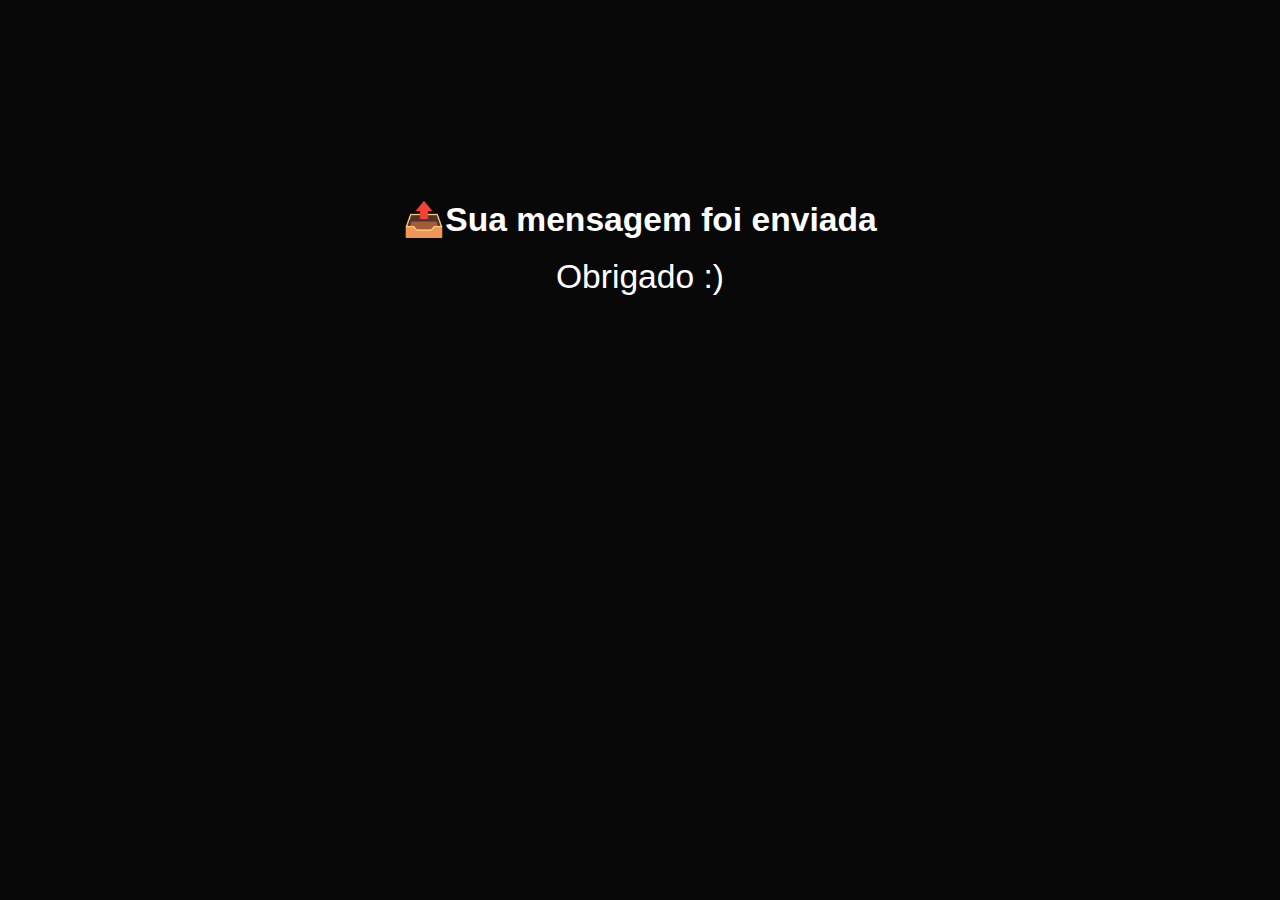
<file: obrigado.html>
<!DOCTYPE html>
<html lang="en">
<head>
    <meta charset="UTF-8">
    <meta name="viewport" content="width=device-width, initial-scale=1.0">
    <title>Obrigado</title>
    <link rel="stylesheet" href="css/style.css">
</head>
<body>
    <div class="container-obrigado">    
    <h5>Sua mensagem foi enviada</h5>
    <p class="obrigado">Obrigado :) </p>
    </div>


</body>
</html>
</file>
<file: css/style.css>
:root {
    --bg-color: #080808;
    --second-bg-color: #101010;
    --text-color: white;
    --main-color: #ea580c;
 }



* {
    margin: 0;
    padding: 0;
    box-sizing: border-box;
    text-decoration: none;
    border: none;
    outline: none;
    scroll-behavior: smooth;
}

:root {
    --bg-color: #080808;
    --second-bg-color: #101010;
    --text-color: white;
    --main-color: #ea580c;
 }

html {
    font-family: 'Poppins', sans-serif;
    font-size: 60%;
    overflow-x: hidden;

    
}

body {
    background-color: var(--bg-color);
    color: var(--text-color);
    
}

header {
    position: fixed;
    width: 100%;
    top: 0;
    left: 0;
    width: 100%;
    padding: 4rem 15% 4rem;
    background: rgba(0, 0, 0, 0.3);
    backdrop-filter: blur(10px);
    display: flex;
    justify-content: space-between;
    align-items: center;
    z-index: 1000;

    border: solid 1px var(--color-02);
}

#menu-icon {
    font-size: 3.5rem;
    color: var(--main-color);
    display: none;
   
}

header img {
    display: block;
    align-items: flex-end;
}




.logo {
    font-size: 3rem;
    color: var(--text-color);
    font-weight: 800;
    cursor: pointer;
    transition: 0.3s ease-in-out;
    
}

.logo:hover{
    transform: scale(1.1);
}

span {
    background: linear-gradient(
    270deg,
    #df8908 10%,
    #ff1d15 100% );
    background-clip: text;
    color: transparent;
}

.navbar a {
    font-size: 1.8rem;
    color: var(--text-color);
    margin-left: 4rem;
    font-weight: 500;
    transition: 0.3s ease-in-out;
    border-bottom: 3px solid transparent;
}

.navbar a:hover {
    color: var(--main-color);
    border-bottom: 3px solid var(--main-color)
}

.gradient-btn {
    font-size: 1.8rem;
    padding: 1rem 2rem;
    border-radius: 3rem;
    background: linear-gradient(
    270deg,
    #df8908 10%,
    #ff1d15 100%);
    letter-spacing: 1px;
    cursor: pointer;
    transition: 0.3s ease-in-out;
    color: white;
    border: none;
    text-wrap: nowrap ;
}

.gradient-btn:hover {
    transform: scale(1.05);
}


section {
    min-height: 100vh;
    padding: 10rem 15%;
}

.inicio {
    display: flex;
    align-items: center;
    justify-content: center;
    gap: 8rem;
}

.inicio-content {
    display: flex;
    flex-direction: column;
    align-items: flex-end;
    text-align: right;
}


.inicio-content h1 {
    font-size: 7rem;
    font-weight: 700;
    margin-top: 1.5rem;
    line-height: 1;

}

.inicio-content h3 {
    margin: 1rem 0;
    font-size: 4rem;

}

.inicio-content p {
    font-size: 1.7rem;
    font-weight: 500;
    line-height: 1.8;
}

.inicio-img img {
    width: 24vw;
    border-radius: 50%;
    box-shadow: 0 0 25px var(--main-color);
    transition: 0.4s ease-in-out;
    

}

.inicio-img img:hover {
    box-shadow: 0 0 25px var(--main-color),
                0 0 50px var(--main-color),
                0 0 100px var(--main-color);
}


.social-icons a {
    display: inline-flex;
    justify-content: center;
    align-items: center;
    font-size: 3rem;
    padding: 1rem;
    background: transparent;
    border: 2px solid var(--main-color);
    border-radius: 50%;
    color: var(--main-color);
    margin: 3rem 0.5rem;
    transition:0.3s ease-in-out;
    
    
}

.social-icons a:hover {
    color: var(--text-color);
    background-color: var(--main-color);
    transition: scale(1.2 )translateY(-5px);
    box-shadow: 0 0 25px var(--main-color);
}

.btn-group {
    display: flex;
    gap: 1.5rem;
}

.btn {
    display: inline-block;
    padding: 1rem 3rem;
    background-color: var(--main-color);
    box-shadow: 0 0 25px var(--main-color);
    border-radius: 3rem;
    font-size: 1.8rem;
    color: black;
    border: solid transparent;
    font-weight: 600;
    transition: 0.3s ease-in-out;
}

.form button {
    display: inline-block;
    padding: 1rem 3rem;
    background-color: var(--main-color);
    box-shadow: 0 0 25px var(--main-color);
    border-radius: 3rem;
    font-size: 1.8rem;
    color: black;
    border: solid transparent;
    font-weight: 600;
    transition: 0.3s ease-in-out;
}

.form button:hover {
    transform: scale(1.05);
    box-shadow: 0 0 25px var(--main-color),
                0 0 50px var(--main-color);
}


.btn:hover {
    transform: scale(1.05);
    box-shadow: 0 0 25px var(--main-color),
                0 0 50px var(--main-color);
}

.btn-group a:nth-of-type(2) {
    background-color: var(--main-color);
    color: black;
    border: 2px solid var(--main-color);
    box-shadow: 0 0 25px transparent ;
}

.btn-group a:nth-of-type(2):hover {
    box-shadow: 0 0 25px var(--main-color);
    background-color: var(--main-color);
    color: black;

}


.formacao {
    padding: 100px 15px;
    background: var(--second-bg-color)
}

.formacao h2 {
    margin-bottom: 5rem;
}

.timeline-items {
    max-width: 1200px;
    margin: auto;
    display: flex;
    flex-wrap: wrap;
    position: relative;
    bottom: 20px;
}

.timeline-items::before {
    content: "";
    position: absolute;
    width: 5px;
    height: 100%;
    background-color: var(--main-color);
    left: calc(50.1% - 1px);
}


.timeline-item {
   /* margin-bottom: 40px;*/
    width: 100%;
    position: relative;
}

.timeline-item:last-child {
    margin-bottom: 0;
}

.timeline-item:nth-child(odd) {
    padding-right: calc(22% + 30%);
    text-align: right;
}


.timeline-item:nth-child(even) {
    padding-left: calc(22% + 30%);
}

.timeline-dot {
    height: 21px;
    width: 21px;
    background-color: var(--main-color);
    box-shadow: 0 0 25px var(--main-color),
                0 0 50px  var(--main-color);
    position: absolute;
    left: calc(50% - 8px);
    border-radius: 50%;
    top: 10px;
}


.timeline-date {
    font-size: 20px;
    font-weight: 800;
    color: white;
    margin: 6px 0 15px;
}

.timeline-content {
    background-color: var(--bg-color);
    border: 3px solid var(--main-color);
    padding: 20px 18px;
    border-radius: 4rem;
    box-shadow: 0 0 10px var(--main-color) ;
    cursor: pointer;
    transition: 0.3s ease-in-out;
}

.timeline-content:hover {
    transform: scale(1.05);
    box-shadow: 0 0 25px var(--main-color);
}

.timeline-content h3 {
    font-size: 20px;
    color: white;
    margin: 0 0 10px;
}

.timeline-content p {
    color: white;
    font-size: 16px;
    font-weight: 300;
    line-height: 22px;
}

::-webkit-scrollbar {
    width: 15px;
}

::-webkit-scrollbar-thumb {
    background-color: var(--main-color);
}

::-webkit-scrollbar-track {
    background-color: var(--bg-color);
    width: 50px;
}



 .sobre {
    display: flex;
    justify-content: center;
    align-items: center;
    gap: 10rem;
    background: var(--second-bg-color) ;
}

.sobre-img img {
    width: 24vw ;
    border-radius: 50%;
    box-shadow: 0 0 25px var(--main-color);
    transition: 0.4s ease-in-out;
  
}

.sobre-img img:hover {
    box-shadow: 0 0 25px var(--main-color),
                0 0 50px var(--main-color),
                0 0 100px var(--main-color);
}
.sobre-content h2 {
    padding-bottom: 30px;
    font-size: 7rem;
    text-align: left;
}

.sobre-content p {
    font-size: 1.8rem;
}

.sobre-content .btn {
    margin: 3rem 0;
} 

::-webkit-scrollbar {
    width: 20px;
}

::-webkit-scrollbar-thumb{
    background-color: var(--main-color);
}

::-webkit-scrollbar-track {
    background-color: var(--bg-color);
}

.heading {
    text-align: center;
    font-size: 7rem;
    margin: 3.5rem 0;
}

.cursos {
    background-color: var(--bg-color);
    color: var(--main-color);
}

.cursos h2 {
    color: var(--text-color);
}

.cursos-container {
    display: grid;
    grid-template-columns: repeat(auto-fit, minmax(300px, 1fr));
    align-items: center;
    gap: 2.5rem;
}

.cursos-box {
    display: flex;
    justify-content: center;
    align-items:center ;
    background-color: var(--second-bg-color);
    height: 210px;
    border-radius: 3rem;
    cursor: pointer;
    border: 5px solid var(--main-color);
    transition: 0.4s ease-in-out;
    padding-top: 25px ;
}

.cursos-box:hover {
    background: var(--main-color);
    color: var(--second-bg-color);
    border: 5px solid var(--main-color);
    transform: scale(1.03);
}

.curso-info {
    display: flex;
    flex-direction: column;
    text-align: center;
    justify-content: center;
    align-items: center;
    padding: 5rem;
}


.curso-info h4 {
    font-size: 4rem;
    margin: 2rem 0;
    font-weight: 800;
}

.curso-info p {
    font-size: 1.4rem;
    font-weight: 600;
    line-height: 1.7;
}

.curso-info i {
    font-size: 8rem;
}

.projetos {
    background-color: var(--second-bg-color);
}

.projetos-box {
    display: grid;
    grid-template-columns: repeat(auto-fit, minmax(300px, 1fr));
    place-items: center;
    gap: 3rem;
    row-gap: 5rem;
}

.project-card {
    display: flex;
    flex-direction: column;
    align-items: center;
    justify-content: center;
    text-align: center;
    background-color: var(--bg-color);
    border: 2px solid var(--main-color);
    border-radius: 3rem;
    gap: 2rem;
    padding: 2rem 2rem;
    overflow: hidden;
    cursor: pointer;
    box-shadow: 0 0 5px var(--main-color);
    transition: 0.3s ease;
}

.project-card a {
    color: black;
}

.project-card:hover {
    box-shadow: 0 0 25px var(--main-color),
                0 0 50px var(--main-color);
    transform: scale(1.02);
}

.project-card img {
    max-width: 230px;
    border-radius: 2em;
    object-fit: cover;
}

.project-card h3 {
    display: inline;
    font-size: 2.5rem;
    
}

.project-card p {

    font-size: 1.6rem;
}

.contato {
    background-color: var(--bg-color);
}

.contato h2 {
    margin-bottom: 3rem;
    color: var(--text-color);
}

.contato form {
    display: flex;
    align-items: center;
    justify-content: center;
    gap: 3rem;
    margin: 5rem 0;
    text-align: center;
}

.contato form .input-box input,
.contato form textarea  {
    width: 100%;
    padding: 2.5rem;
    font-size: 1.8rem;
    color: var(--text-color);
    background-color: var(--bg-color);
    border-radius: 2rem;
    border: 2px solid var(--main-color);
    margin: 1.5rem 0;
    resize: none;

}

.footer {
    background-color: var(--second-bg-color);
    padding: 50px 0;
}


.footer .social-icons {
    text-align: center;
}

.footer ul {
    text-align: center;
    font-size: 1.8rem;
}

.footer ul li {
    display: inline-block;
    margin-left: 20px;
}

.footer ul li a {
    color: white;
    border-bottom: 3px solid transparent;
    transition: 0.3s ease-in-out;
}

footer ul li a:hover {
    border-bottom: 3px solid var(--main-color);
}

.footer .copyright {
    text-align: center;
    margin-top: 40px;
    font-size: 16px;
}





h5 {
    font-size: 3.5rem;
    color: white;
    margin-bottom: 2rem;
    text-align: center;
    display: block;

}

h5::before {
    content: "📤";
}

.obrigado {
    font-size: 3.5rem;
    color: white;
    margin-bottom: 2rem;
    text-align: center;
    
    
}

.container-obrigado {
    display: block;
    align-items: center;
    justify-content: center;
    margin-top: 200px;

}


@media(max-width: 1285px) {
    #menu-icon {
        display: block;
    }

    .navbar {
        position: absolute;
        top: 100%;
        right: 0;
        width: 50%;
        padding: 1rem 3rem;
        background: rgba(0, 0, 0, 0.8);
        border-bottom-left-radius: 2rem;
        border-left: 2px solid var(--main-color);
        border-bottom: 2px solid var(--main-color);
        display: none;
        }

        .navbar a {
            display: block;
            font-size: 2rem;
            margin: 3rem 0;
            color: var(--text-color);
        }

        .navbar.active {
            display: block;
        }

        .gradient-btn {
            display: none;
        }

        .inicio {
            flex-direction: column-reverse;
            margin: 5rem 0;
            gap: 5rem;
        }

       
        .inicio-content {
            align-items: center;
            text-align: center;
        }
        
        .inicio-content img {
            width: 56vw;
        }

        .sobre {
            flex-direction: column-reverse;
            text-align: center;
        }

        .sobre h2 {
            text-align: center;
            margin: 2rem 0;
        }

        .sobre img {
            width: 52vh;
        }

        .contato form {
            flex-direction: column;
            
        }

}


@media screen and (max-width: 768px) {

    .inicio img {
        margin: 0px;
    }

    .inicio {
        gap: 2rem;
        padding: 60px 8% 0;
    }

    .inicio-content h1 {
        font-size: 4rem;
    }

    .inicio-content h3 {
        font-size: 2rem;
    }

    .logo { 
        display: none;
    }

    header {
        padding: 2rem 10% 2rem;
    }


    .formacao {
        padding: 30px 15px;
    }

    .formacao h2 {
        margin-bottom: 3rem;
        font-size: 6rem;
    }

    .timeline-item:nth-child(odd) {
        padding-right: calc(25% + 30%);
        text-align: right;
    }
    
    
    .timeline-item:nth-child(even) {
        padding-left: calc(25% + 30%);
    }

    .cursos h2 {
        font-size: 5.5rem;
    }
    
    .cursos {
        padding-top: -30px;
    }

    .contato h2 {
        font-size: 4rem;
    }

    .contato form .input-box input,
    .contato form textarea  {
    width: 100%;
    padding: 1.5rem;
    font-size: 1.8rem;
    margin: 1rem 0;
    resize: none;
    }

    .contato form {
        padding-top: -60px;
    }

}
</file>
